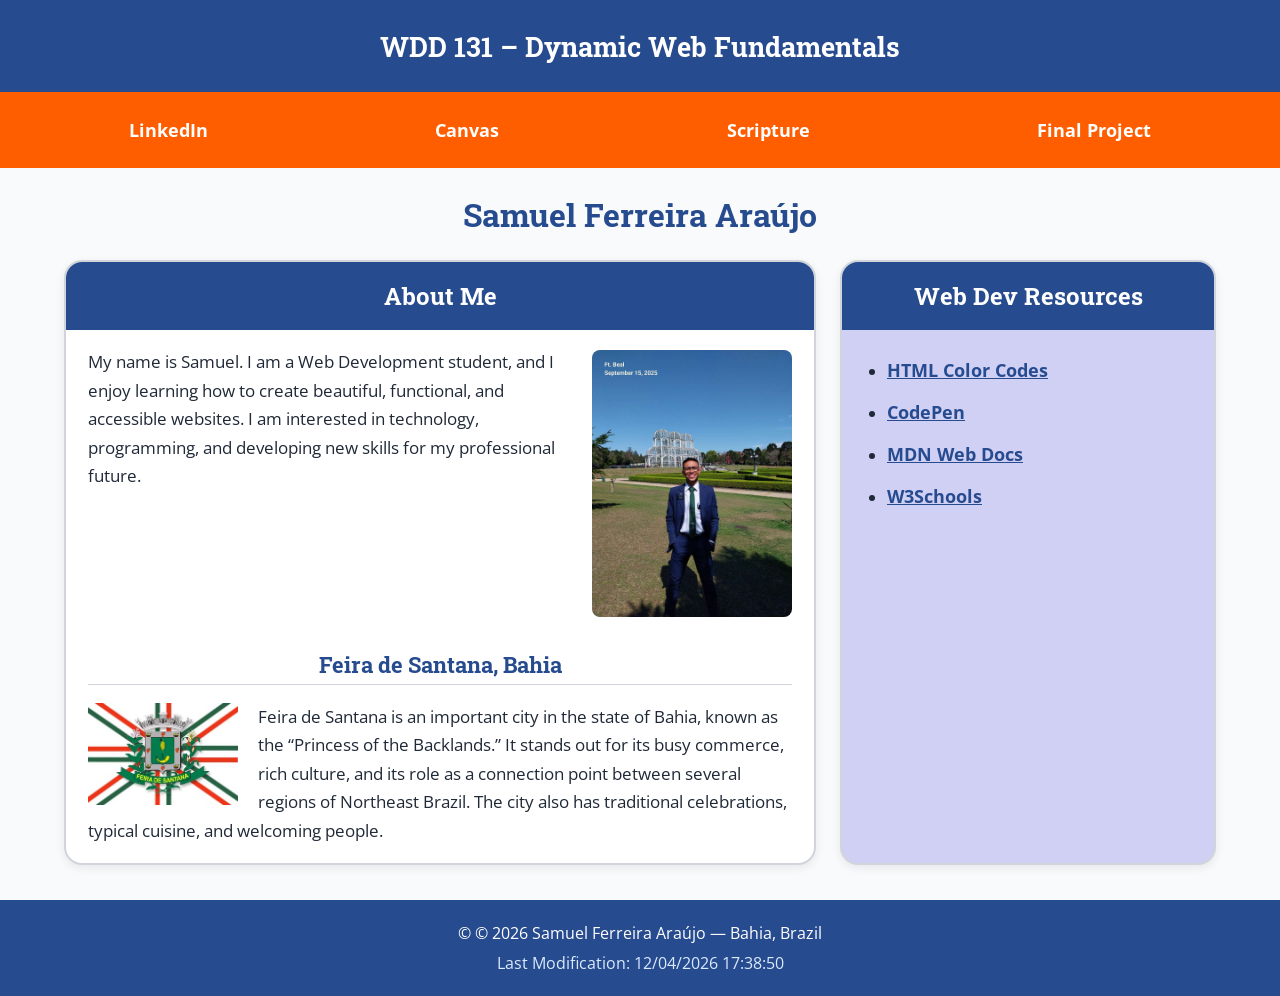
<file: index.html>
<!DOCTYPE html>
<html lang="en-US">

<head>
    <meta charset="UTF-8">
    <meta name="viewport" content="width=device-width, initial-scale=1.0">
    <meta name="description"
        content="WDD 131 – Dynamic Web Fundamentals course page for Samuel Ferreira Araújo, featuring information about me, Feira de Santana, and web development resources.">
    <meta name="author" content="Samuel Ferreira Araújo">

    <title>WDD 131 – Dynamic Web Fundamentals – Samuel Ferreira Araújo</title>

    <link rel="preconnect" href="https://fonts.googleapis.com">
    <link rel="preconnect" href="https://fonts.gstatic.com" crossorigin>
    <link
        href="https://fonts.googleapis.com/css2?family=Open+Sans:wght@400;600;700&family=Roboto+Slab:wght@600;700&display=swap"
        rel="stylesheet">

    <link rel="stylesheet" href="styles/base.css">
    <script src="scripts/getdates.js" defer></script>
</head>

<body>
    <header>
        <p><span id="course-title">WDD 131 – Dynamic Web Fundamentals</span></p>

        <nav>
            <a href="https://www.linkedin.com/">LinkedIn</a>
            <a href="https://byupw.instructure.com/">Canvas</a>
            <a href="https://www.churchofjesuschrist.org/study/scriptures/bofm/alma/37?lang=eng&id=p6-p7#p6">Scripture</a>
            <a href="wwr/index.html">Final Project</a>
        </nav>
    </header>

    <main>
        <h1>Samuel Ferreira Araújo</h1>

        <section class="card">
            <h2>About Me</h2>

            <img src="images/myphoto.jpg" alt="Samuel Ferreira Araújo smiling outdoors" class="me">

            <p>
                My name is Samuel. I am a Web Development student, and I enjoy learning how to create beautiful,
                functional, and accessible websites. I am interested in technology, programming, and developing new
                skills for my professional future.
            </p>

            <div class="city-content">
                <h3>Feira de Santana, Bahia</h3>

                <img src="images/fsaflag.jpg" alt="Flag of Feira de Santana, Bahia, Brazil" class="flag">

                <p>
                    Feira de Santana is an important city in the state of Bahia, known as the “Princess of the
                    Backlands.” It stands out for its busy commerce, rich culture, and its role as a connection point
                    between several regions of Northeast Brazil. The city also has traditional celebrations, typical
                    cuisine, and welcoming people.
                </p>
            </div>
        </section>

        <section class="card resources">
            <h2>Web Dev Resources</h2>

            <ul>
                <li><a href="https://htmlcolorcodes.com/">HTML Color Codes</a></li>
                <li><a href="https://codepen.io/editor/pen">CodePen</a></li>
                <li><a href="https://developer.mozilla.org/">MDN Web Docs</a></li>
                <li><a href="https://www.w3schools.com/">W3Schools</a></li>
            </ul>
        </section>
    </main>

    <footer>
        <p>
            © <span id="currentyear"></span> Samuel Ferreira Araújo — Bahia, Brazil
        </p>

        <p id="lastModified"></p>
    </footer>
</body>

</html>
</file>
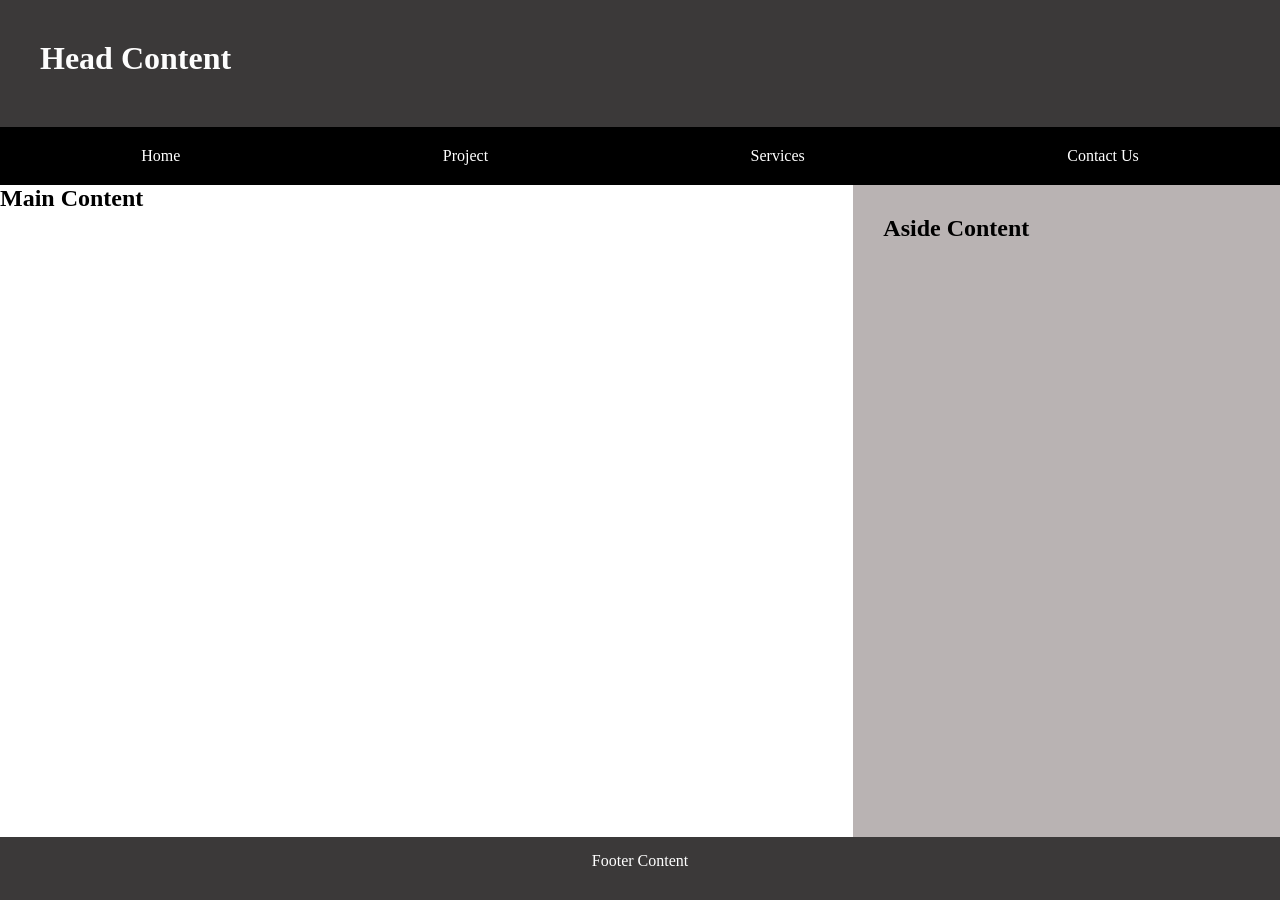
<file: week 1/basic-layout.html>
<!DOCTYPE html>
<html lang="en">
<head>
    <meta charset="UTF-8">
    <meta name="viewport" content="width=device-width, initial-scale=1.0">
    <title>Samuel Ferreira Araújo | WDD 131</title>
    <link rel="stylesheet" href="styles/layout.css">
</head>

<body>
    <header>
        <h1>Head Content</h1>

        <nav>
            <a href="">Home</a>
            <a href="">Project</a>
            <a href="">Services</a>
            <a href="">Contact Us</a>
        </nav>
    </header>
    
    <main>
        <section>
            <h2>Main Content</h2>
        </section>

        <aside>
            <h2>Aside Content</h2>
        </aside>
    </main>

    <footer>
        <p>Footer Content</p>
    </footer>
</body>

</html>
</file>
<file: styles/base.css>
* {
    margin: 0;
    padding: 0;
    box-sizing: border-box;
}

:root {
    --cor-principal: #274b8f;
    --cor-secundaria: #ff5e00;
    --cor-terceira: #d0d0f5;
    --cor-do-texto: #ffffff;
    --cor-escura: #1f2937;
    --cor-borda: #d1d5db;
}

body {
    font-family: "Open Sans", Arial, sans-serif;
    color: var(--cor-escura);
    display: grid;
    grid-template-rows: auto 1fr auto;
    min-height: 100vh;
    background-color: #f8fafc;
}

header {
    background-color: var(--cor-principal);
    color: var(--cor-do-texto);
}

header > p {
    text-align: center;
    padding: 28px 20px;
}

#course-title {
    font-family: "Roboto Slab", Georgia, serif;
    font-size: 1.7rem;
    font-weight: 700;
}

header nav {
    display: flex;
    justify-content: space-around;
    align-items: center;
    gap: 10px;
    padding: 16px 20px;
    background-color: var(--cor-secundaria);
}

nav a {
    color: var(--cor-do-texto);
    text-decoration: none;
    font-size: 1.1rem;
    font-weight: 700;
    padding: 10px 14px;
    border-radius: 5px;
}

nav a:hover,
nav a:focus {
    background-color: var(--cor-principal);
    outline: 2px solid var(--cor-do-texto);
}

main {
    display: grid;
    grid-template-columns: 2fr 1fr;
    gap: 24px;
    width: 90%;
    max-width: 1200px;
    margin: 0 auto;
    padding: 25px 0 35px;
}

main > h1 {
    grid-column: 1 / -1;
    font-family: "Roboto Slab", Georgia, serif;
    text-align: center;
    color: var(--cor-principal);
    font-size: 2rem;
}

.card {
    overflow: hidden;
    border: 2px solid var(--cor-borda);
    border-radius: 18px;
    background-color: var(--cor-do-texto);
    box-shadow: 0 3px 10px rgba(0, 0, 0, 0.08);
}

.card h2 {
    font-family: "Roboto Slab", Georgia, serif;
    text-align: center;
    color: var(--cor-do-texto);
    background-color: var(--cor-principal);
    padding: 18px;
}

.card p {
    font-size: 1.05rem;
    line-height: 1.7;
    padding: 18px 22px;
}

.me {
    width: 200px;
    height: auto;
    float: right;
    margin: 20px 22px 12px 15px;
    border-radius: 8px;
}

.city-content {
    clear: both;
    padding-top: 5px;
}

.city-content h3 {
    font-family: "Roboto Slab", Georgia, serif;
    text-align: center;
    color: var(--cor-principal);
    font-size: 1.35rem;
    padding: 16px 15px 5px;
    border-bottom: 1px solid var(--cor-borda);
    margin: 0 22px;
}

.flag {
    width: 150px;
    height: auto;
    float: left;
    margin: 18px 20px 10px 22px;
}

.resources {
    background-color: var(--cor-terceira);
}

.resources ul {
    padding: 28px 45px;
}

.resources li {
    margin-bottom: 18px;
}

.resources a {
    color: var(--cor-principal);
    font-size: 1.1rem;
    font-weight: 700;
}

.resources a:hover,
.resources a:focus {
    color: var(--cor-secundaria);
}

footer {
    background-color: var(--cor-principal);
    color: var(--cor-do-texto);
    text-align: center;
    padding: 22px;
    font-size: 1rem;
}

footer p + p {
    margin-top: 8px;
    color: #dbeafe;
}

@media (max-width: 700px) {
    header nav {
        flex-direction: column;
    }

    main {
        grid-template-columns: 1fr;
        width: 92%;
    }

    .me,
    .flag {
        float: none;
        display: block;
        margin: 20px auto;
        max-width: 85%;
    }
}
</file>
<file: week 1/styles/layout.css>
* {
    margin: 0;
    padding: 0;
}

body {
    display: grid;
    grid-template-rows: auto 1fr auto;
    min-height: 100vh;
}

header {
    background-color: rgb(59, 57, 57);
    color: rgb(253, 253, 253);
}

header h1 {
    padding: 40px;
}

nav {
    background-color: rgb(0, 0, 0);
    display: flex;
    justify-content: space-around;
    margin-top: 10px;
    padding: 10px;
}

nav a {
    color: rgb(255, 255, 255);
    text-decoration: none;
    padding: 10px;
}

main {
    display: grid;
    grid-template-columns: 2fr 1fr;
}

aside {
    background-color: rgb(185, 179, 179);
    padding: 30px;
}

footer {
    background-color: rgb(59, 57, 57);
    padding: 15px 30px 30px;
    color: rgb(255, 255, 255);
    text-align: center;
}
</file>
